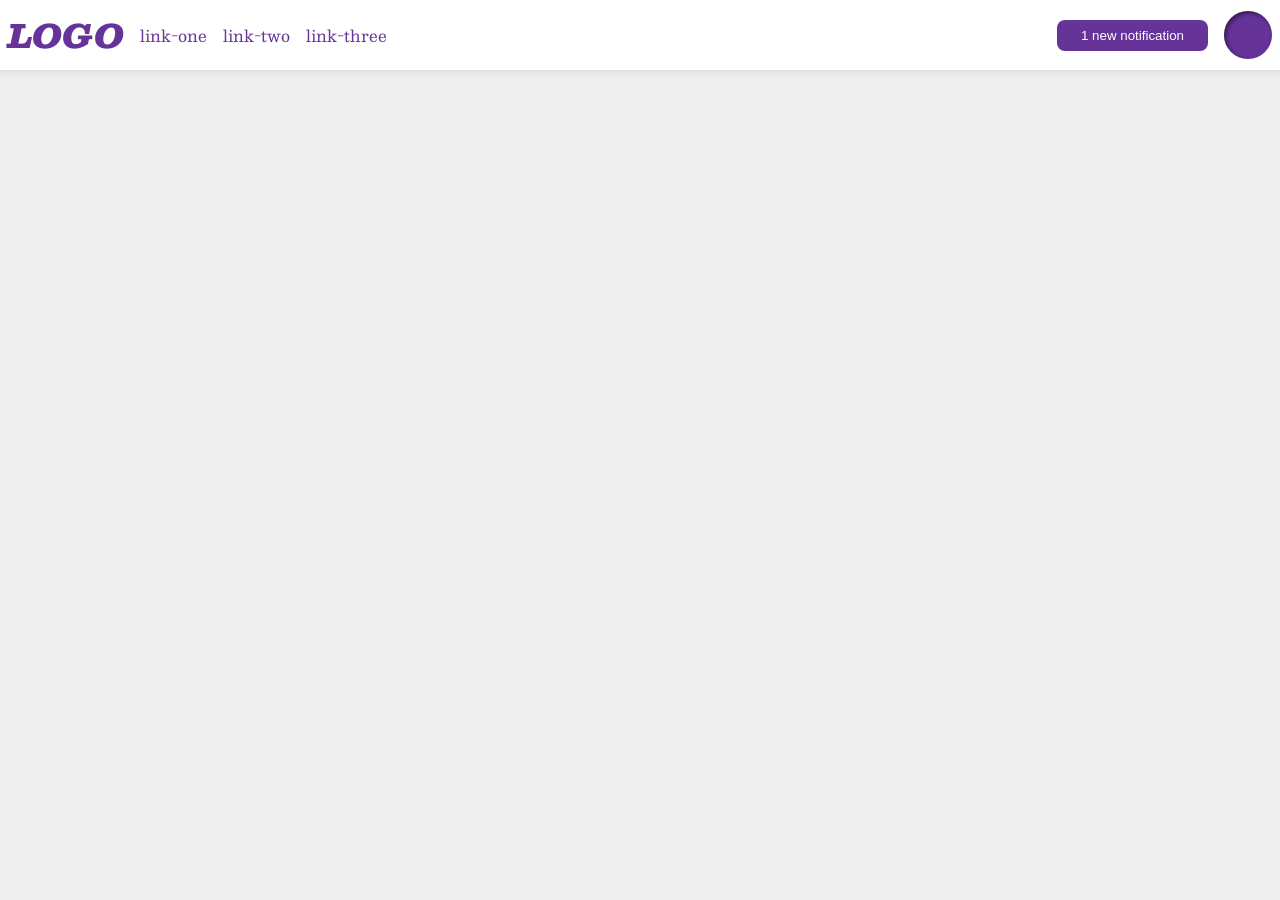
<file: foundations/flex/03-flex-header-2/index.html>
<!DOCTYPE html>
<html lang="en">
  <head>
    <meta charset="UTF-8">
    <meta http-equiv="X-UA-Compatible" content="IE=edge">
    <meta name="viewport" content="width=device-width, initial-scale=1.0">
    <title>Flex Header 2</title>
    <link rel="stylesheet" href="style.css">
  </head>
  <body>
    <div class="header">
      <div class="left-links">
        <div class="logo">
          LOGO
        </div>
        <ul class="links">
          <li><a href="https://google.com">link-one</a></li>
          <li><a href="https://google.com">link-two</a></li>
          <li><a href="https://google.com">link-three</a></li>
        </ul>
      </div>
      <div class="right-links">
        <button class="notifications">
          1 new notification
        </button>
        <div class="profile-image"></div>
      </div>
    </div>
  </body>
</html>
</file>
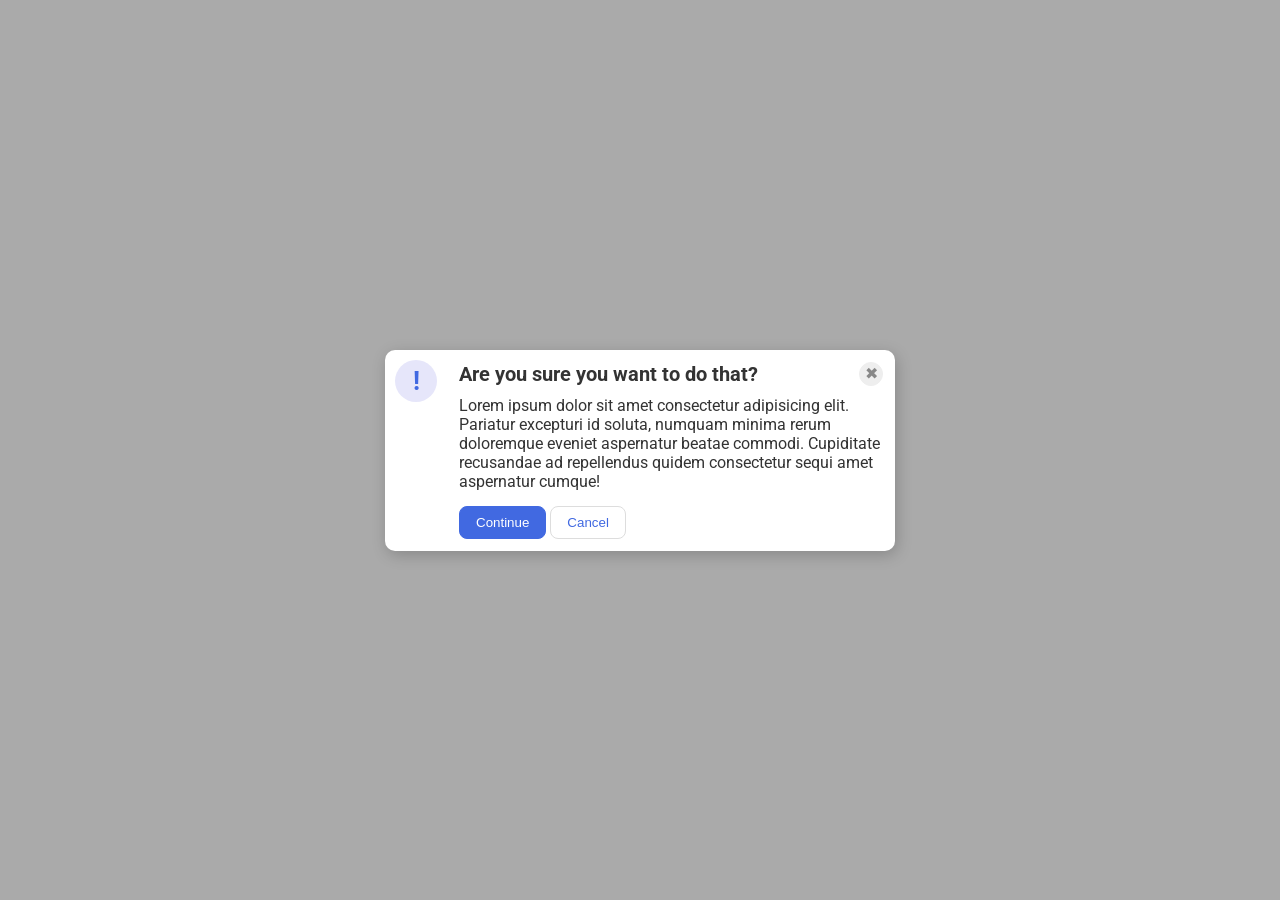
<file: foundations/flex/05-flex-modal/index.html>
<!DOCTYPE html>
<html lang="en">
  <head>
    <meta charset="UTF-8">
    <meta http-equiv="X-UA-Compatible" content="IE=edge">
    <meta name="viewport" content="width=device-width, initial-scale=1.0">
    <link rel="stylesheet" href="style.css">
    <title>Modal</title>
  </head>
  <body>

    <div class="modal">

      <div class="icono">
        <div class="icon">!</div>
      </div>

      <div class="container">

        <div class="question">
          <div class="header">Are you sure you want to do that?</div>
          <button class="close-button">✖</button>
        </div>

        <div class="text">Lorem ipsum dolor sit amet consectetur adipisicing elit. Pariatur excepturi id soluta, numquam minima rerum doloremque eveniet aspernatur beatae commodi. Cupiditate recusandae ad repellendus quidem consectetur sequi amet aspernatur cumque!</div>
        <button class="continue">Continue</button>
        <button class="cancel">Cancel</button>
      </div>

    </div>
  </body>
</html>
</file>
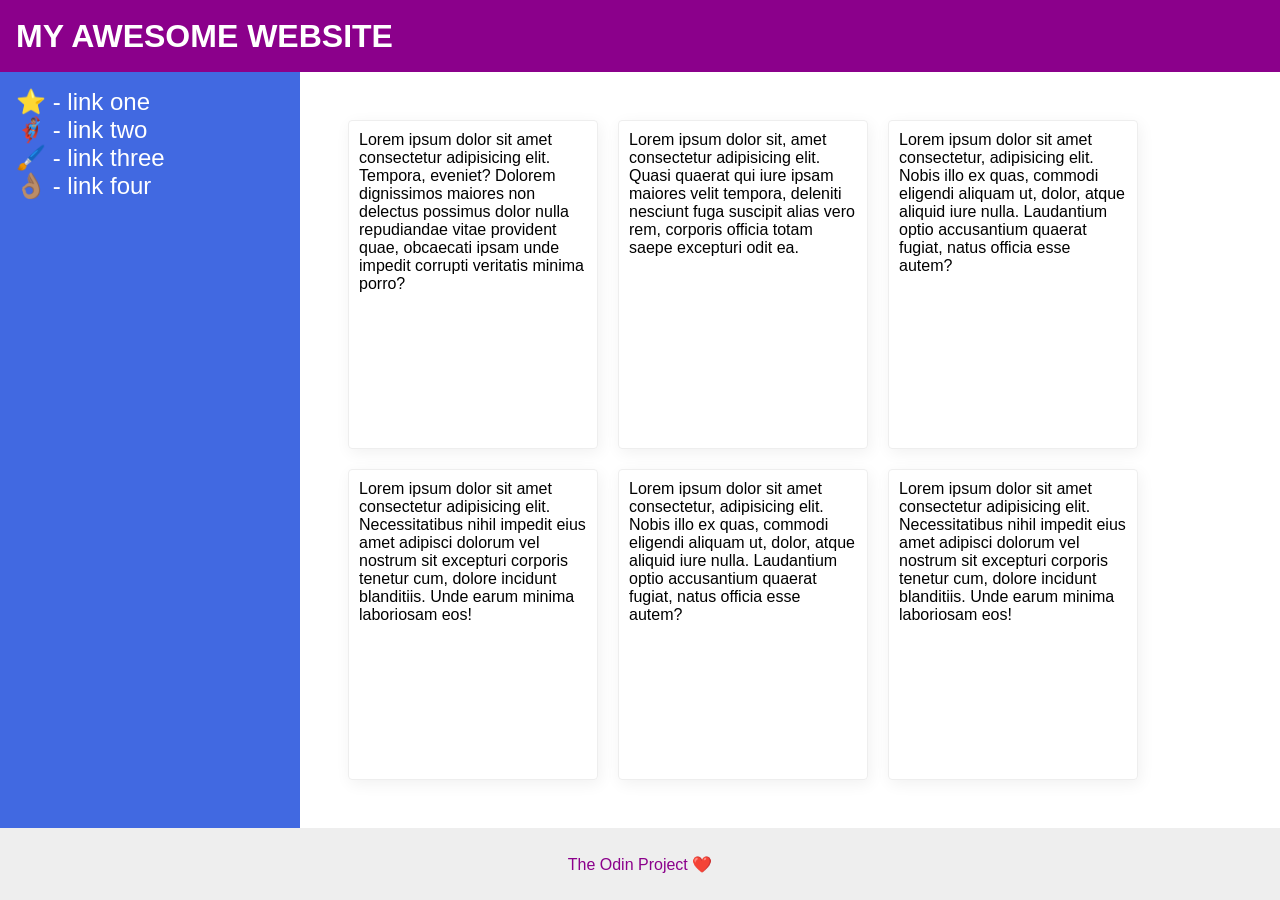
<file: foundations/flex/07-flex-layout-2/index.html>
<!DOCTYPE html>
<html lang="en">
  <head>
    <meta charset="UTF-8">
    <meta http-equiv="X-UA-Compatible" content="IE=edge">
    <meta name="viewport" content="width=device-width, initial-scale=1.0">
    <title>The Holy Grail</title>
    <link rel="stylesheet" href="style.css">
  </head>
  <body>
    <div class="header">
      MY AWESOME WEBSITE
    </div>
    <div class="container">
      <div class="sidebar">
        <ul>
          <li><a href="#">⭐ - link one</a></li>
          <li><a href="#">🦸🏽‍♂️ - link two</a></li>
          <li><a href="#">🖌️ - link three</a></li>
          <li><a href="#">👌🏽 - link four</a></li>
        </ul>
      </div>
      <div class="content">
        <div class="card">Lorem ipsum dolor sit amet consectetur adipisicing elit. Tempora, eveniet? Dolorem dignissimos maiores non delectus possimus dolor nulla repudiandae vitae provident quae, obcaecati ipsam unde impedit corrupti veritatis minima porro?</div>
        <div class="card">Lorem ipsum dolor sit, amet consectetur adipisicing elit. Quasi quaerat qui iure ipsam maiores velit tempora, deleniti nesciunt fuga suscipit alias vero rem, corporis officia totam saepe excepturi odit ea.</div>
        <div class="card">Lorem ipsum dolor sit amet consectetur, adipisicing elit. Nobis illo ex quas, commodi eligendi aliquam ut, dolor, atque aliquid iure nulla. Laudantium optio accusantium quaerat fugiat, natus officia esse autem?</div>
        <div class="card">Lorem ipsum dolor sit amet consectetur adipisicing elit. Necessitatibus nihil impedit eius amet adipisci dolorum vel nostrum sit excepturi corporis tenetur cum, dolore incidunt blanditiis. Unde earum minima laboriosam eos!</div>
        <div class="card">Lorem ipsum dolor sit amet consectetur, adipisicing elit. Nobis illo ex quas, commodi eligendi aliquam ut, dolor, atque aliquid iure nulla. Laudantium optio accusantium quaerat fugiat, natus officia esse autem?</div>
        <div class="card">Lorem ipsum dolor sit amet consectetur adipisicing elit. Necessitatibus nihil impedit eius amet adipisci dolorum vel nostrum sit excepturi corporis tenetur cum, dolore incidunt blanditiis. Unde earum minima laboriosam eos!</div>
      </div>
    </div>
    <div class="footer">
      The Odin Project ❤️
    </div>
  </body>
</html>
</file>
<file: foundations/flex/03-flex-header-2/style.css>
/* this is some magical font-importing.  
you'll learn about it later. */
@import url('https://fonts.googleapis.com/css2?family=Besley:ital,wght@0,400;1,900&display=swap');

body {
  margin: 0;
  background: #eee;
  font-family: Besley, serif;
}

.header {
  background: white;
  border-bottom: 1px solid #ddd;
  box-shadow: 0 0 8px rgba(0,0,0,.1);
}

.profile-image {
  background: rebeccapurple;
  box-shadow: inset 2px 2px 4px rgba(0,0,0,.5);
  border-radius: 50%;
  width: 48px;
  height: 48px;
}

.logo {
  color: rebeccapurple;
  font-size: 32px;
  font-weight: 900;
  font-style: italic;
}

button {
  border: none;
  border-radius: 8px;
  background: rebeccapurple;
  color: white;
  padding: 8px 24px;
}

a {
  /* this removes the line under our links */
  text-decoration: none;
  color: rebeccapurple;
}

ul {
  list-style-type: none;
}



.header {
  display: flex;
  justify-content: space-between;
  padding: 8px;
}

ul {
  display: flex;
  margin: 0;
  padding: 0;
  gap: 16px;
}

.left-links {
  display: flex;
  align-items: center;
  gap: 16px;
}

.right-links {
  display: flex;
  align-items: center;
  gap: 16px;
}
</file>
<file: foundations/flex/05-flex-modal/style.css>
@import url('https://fonts.googleapis.com/css2?family=Roboto:wght@400;700&display=swap');

html, body {
  height: 100%;
}

body {
  font-family: Roboto, sans-serif;
  margin: 0;
  background: #aaa;
  color: #333;
  /* I'll give you this one for free lol */
  display: flex;
  align-items: center;
  justify-content: center;
}

.modal {
  background: white;
  width: 480px;
  border-radius: 10px;
  box-shadow: 2px 4px 16px rgba(0,0,0,.2);
}

.icon {
  color: royalblue;
  font-size: 26px;
  font-weight: 700;
  background: lavender;
  width: 42px;
  height: 42px;
  border-radius: 50%;
  display: flex;
  align-items: center;
  justify-content: center;
}

.close-button {
  background: #eee;
  border-radius: 50%;
  color: #888;
  font-weight: 400;
  font-size: 16px;
  height: 24px;
  width: 24px;
  display: flex;
  align-items: center;
  justify-content: center;
  border: 1px solid #eee;
  padding: 0;
}

button {
  cursor: pointer;
  padding: 8px 16px;
  border-radius: 8px;
}

button.continue {
  background: royalblue;
  border: 1px solid royalblue;
  color: white;
}

button.cancel {
  background: white;
  border: 1px solid #ddd;
  color: royalblue;
}

.modal{
  display: flex;
  justify-content: space-between;
  width: 510px;
}
.icono {
  padding: 10px;
}

.container {
  padding: 12px;
}

.question {
  display: flex;
  justify-content: space-between;
}

.text {
  margin-bottom: 15px;
}

.header {
  font-weight: bold;
  font-size: 20px;
  margin-bottom: 10px;
}
</file>
<file: foundations/flex/07-flex-layout-2/style.css>
body {
  font-family: -apple-system, BlinkMacSystemFont, 'Segoe UI', Roboto, Oxygen, Ubuntu, Cantarell, 'Open Sans', 'Helvetica Neue', sans-serif;
  margin: 0;
  min-height: 100vh;
}

.header {
  height: 72px;
  background: darkmagenta;
  color: white;
}

.footer {
  height: 72px;
  background: #eee;
  color: darkmagenta;
}

.sidebar {
  width: 300px;
  background: royalblue;
  box-sizing: border-box;
}

.card {
  border: 1px solid #eee;
  box-shadow: 2px 4px 16px rgba(0,0,0,.06);
  border-radius: 4px;
}

/*SOLUTION*/

.header {
  display: flex;
  align-items: center;
  font-size: 32px;
  font-weight: 900;
  padding-left: 16px;
}

body {
  display: flex;
  flex-direction: column;
}
.container {
  display: flex;
  flex: 1;
}

.footer {
  display: flex;
  justify-content: center;
  align-items: center;
}

.sidebar {
  width: 300px;
  flex-shrink: 0;
  padding: 16px;
}

a {
  font-size: 24px;
  color: white;
  text-decoration: none;
}

ul {
  list-style: none;
  padding: 0;
  margin: 0;
}

.content {
  display: flex;
  padding: 48px;
  gap: 20px;
  flex-wrap: wrap;
}

.card {
  width: 250px;
  box-sizing: border-box;
  padding: 10px;
}
</file>
